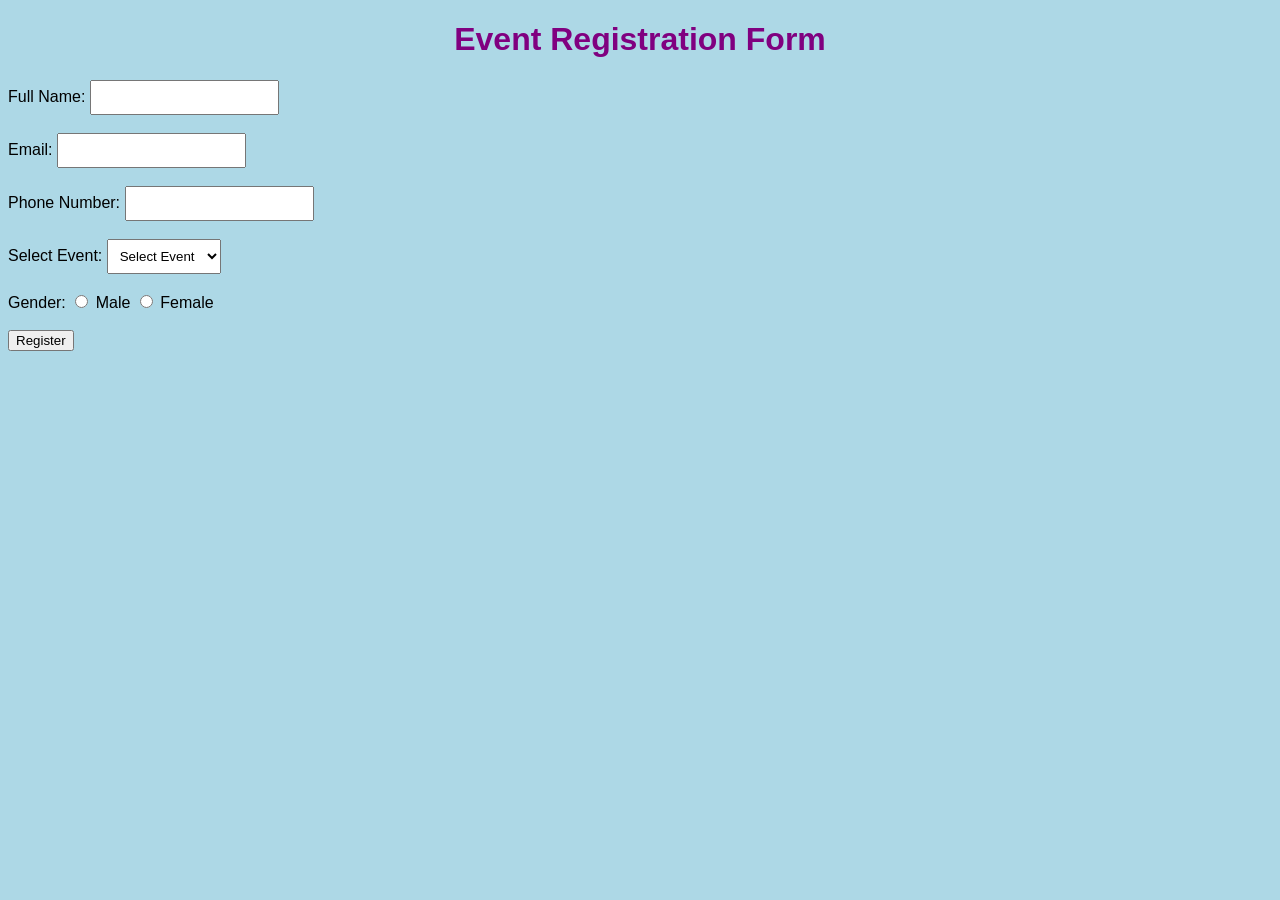
<file: index.html>
<!DOCTYPE html>
<html>
<head>
    <title>Event Registration</title>
    <link rel="stylesheet" href="style.css">
</head>
<body>

    <h1 style="color: purple; text-align: center; font-size: 32px;">
    Event Registration Form
</h1>
    <form action="success.html">

        <label>Full Name:</label>
        <input type="text" required>
        <br><br>

        <label>Email:</label>
        <input type="email" required>
        <br><br>

        <label>Phone Number:</label>
        <input type="tel" required>
        <br><br>

        <label>Select Event:</label>
        <select required>
            <option value="">Select Event</option>
            <option>Tech Fest</option>
            <option>Workshop</option>
            <option>Hackathon</option>
            <option>Cultural Fest</option>
        </select>
        <br><br>

        <label>Gender:</label>
        <input type="radio" name="gender"> Male
        <input type="radio" name="gender"> Female
        <br><br>

        <button type="submit">Register</button>

    </form>

</body>
</html>
</file>
<file: style.css>
body {
    font-family: Arial;
    background-color: lightblue;
}

h1 {
    color: green;
}

input, select {
    padding: 8px;
}
</file>
